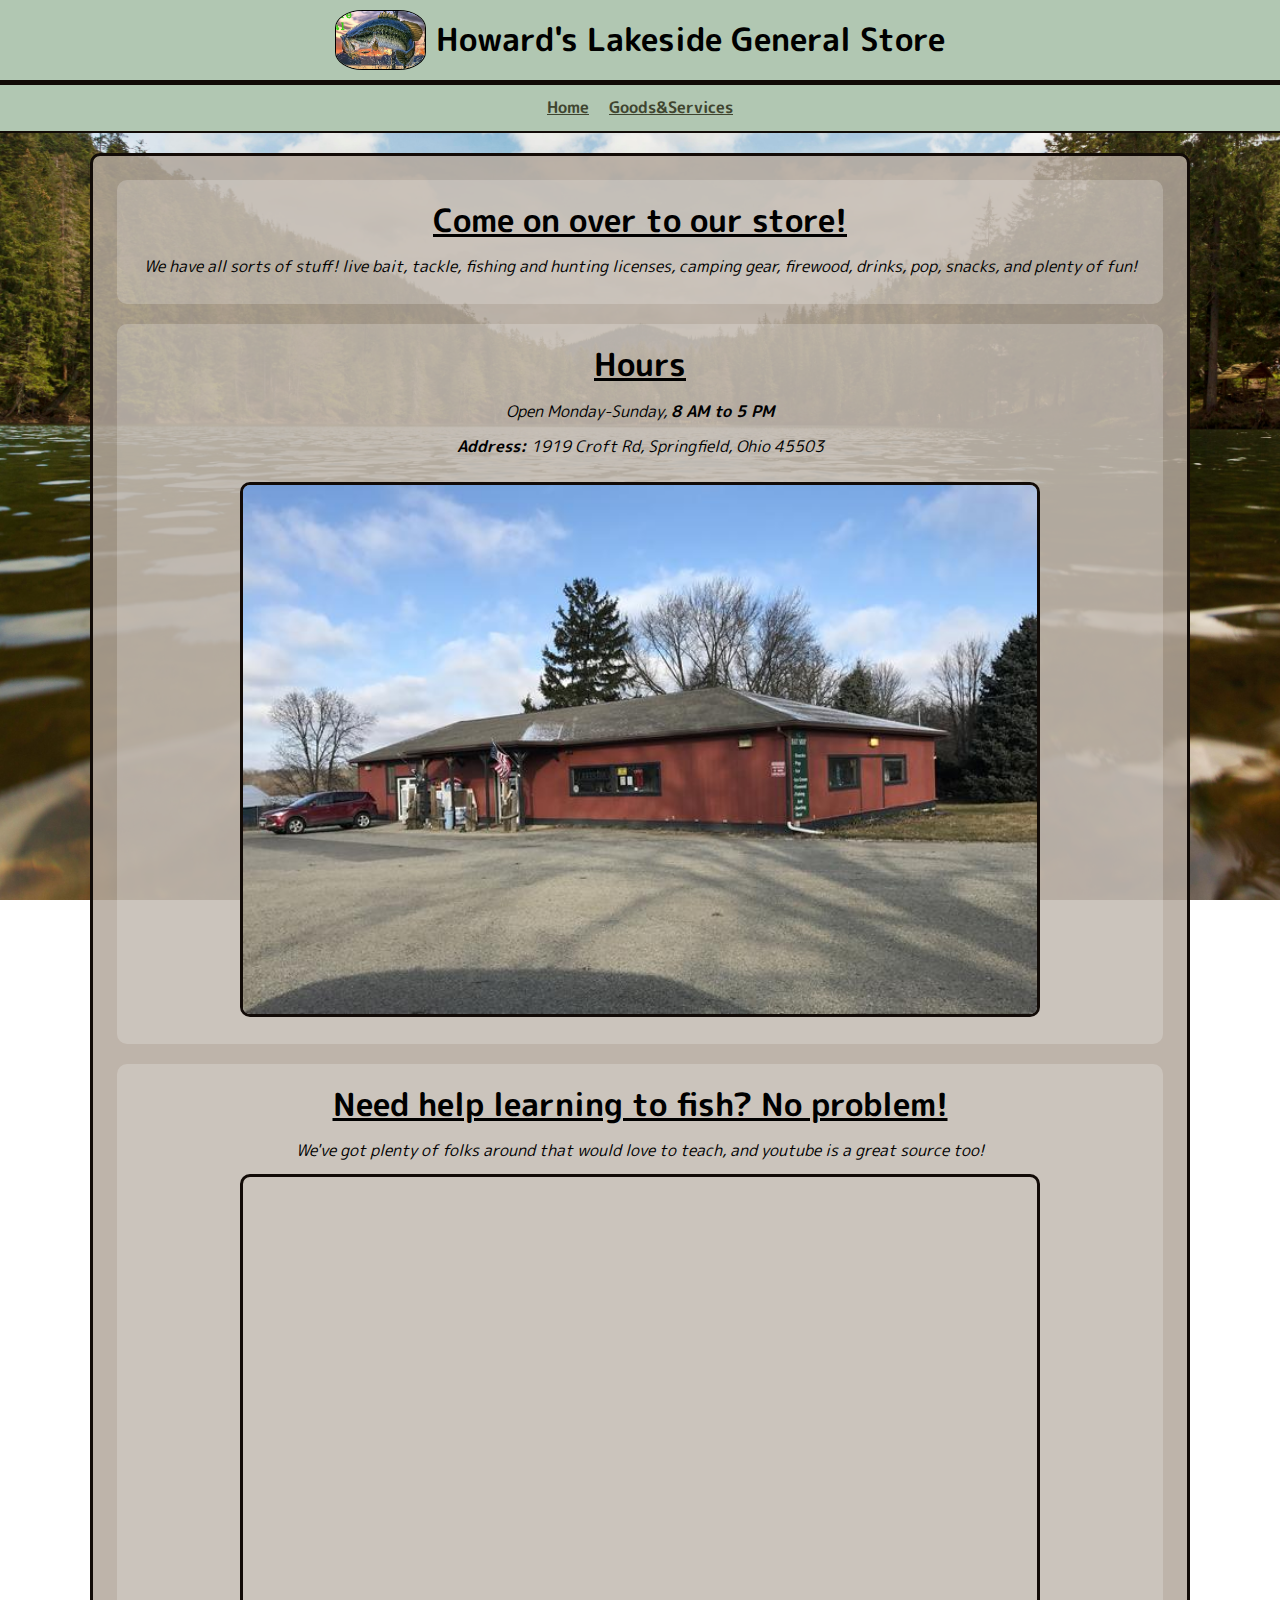
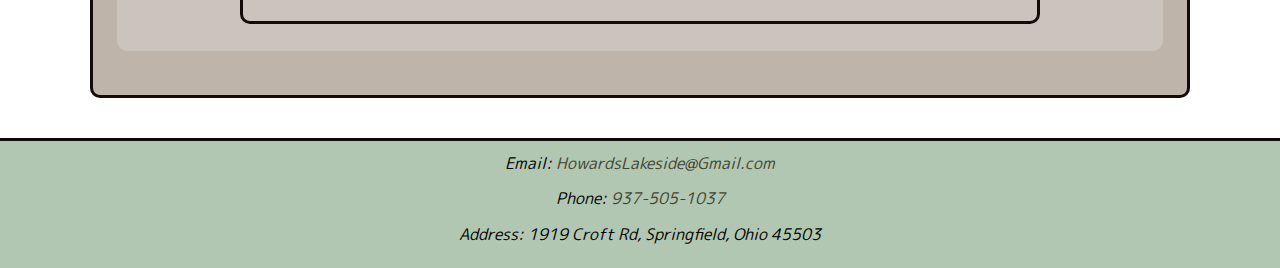
<file: index.html>
<!DOCTYPE html>
<html lang="en">

<head>
    <meta charset="UTF-8">
    <meta name="viewport" content="width=device-width, initial-scale=1.0">
    <title>HLGS Main</title>
    <link rel="stylesheet" href="style.css">
    <link rel="preconnect" href="https://fonts.googleapis.com">
    <link rel="preconnect" href="https://fonts.gstatic.com" crossorigin>
    <link
        href="https://fonts.googleapis.com/css2?family=M+PLUS+Rounded+1c&family=Parkinsans:wght@300..800&family=Ubuntu:ital,wght@0,300;0,400;0,500;0,700;1,300;1,400;1,500;1,700&display=swap"
        rel="stylesheet">
</head>

<body>
    <header class="header">
        <img src="images/hlogo.png" alt="Howard's Lakeside General Store logo" class="logo">
        <h1>Howard's Lakeside General Store</h1>
    </header>

    <nav class="navbar">
        <a href="index.html" aria-current="page">Home</a>
        <a href="goods.html">Goods&amp;Services</a>
    </nav>

    <main class="main-content">
        <section class="welcome">
            <h2>Come on over to our store!</h2>
            <p>We have all sorts of stuff! live bait, tackle, fishing and hunting licenses, camping gear, firewood,
                drinks, pop, snacks, and plenty of fun!</p>
        </section>

        <section class="hours">
            <h2>Hours</h2>
            <p>Open Monday-Sunday, <strong>8 AM to 5 PM</strong></p>
            <p><strong>Address:</strong> 1919 Croft Rd, Springfield, Ohio 45503</p>
            <img src="images/store.png" alt="Front of Howard's Lakeside General Store" class="store-photo">
        </section>

        <section class="video">
            <h2>Need help learning to fish? No problem!</h2>
            <p>We've got plenty of folks around that would love to teach, and youtube is a great source too!</p>
            <div class="video-wrap">
                <iframe src="https://www.youtube.com/embed/mZSIvpKVA4c?si=9PhhlpAnTKr-F4K2" title="YouTube video player"
                    allow="accelerometer; autoplay; clipboard-write; encrypted-media; gyroscope; picture-in-picture; web-share"
                    allowfullscreen></iframe>
            </div>
        </section>

    </main>

    <footer class="footer">
        <p>Email: <a href="mailto:HowardsLakeside@Gmail.com">HowardsLakeside@Gmail.com</a></p>
        <!--I kinda forgot about mailto til now and I dont even know if mailto is like still a thing that works with anything cause a web dev friend I talked to about it at the beginning of the year said its kinda pointless nowadays but I did it anyways!! Clicking it does nothing for me though-->
        <p>Phone: <a href="tel:9375051037">937-505-1037</a></p> <!--Same with the phone number-->
        <p>Address: 1919 Croft Rd, Springfield, Ohio 45503</p>
    </footer>
</body>

</html>
</file>
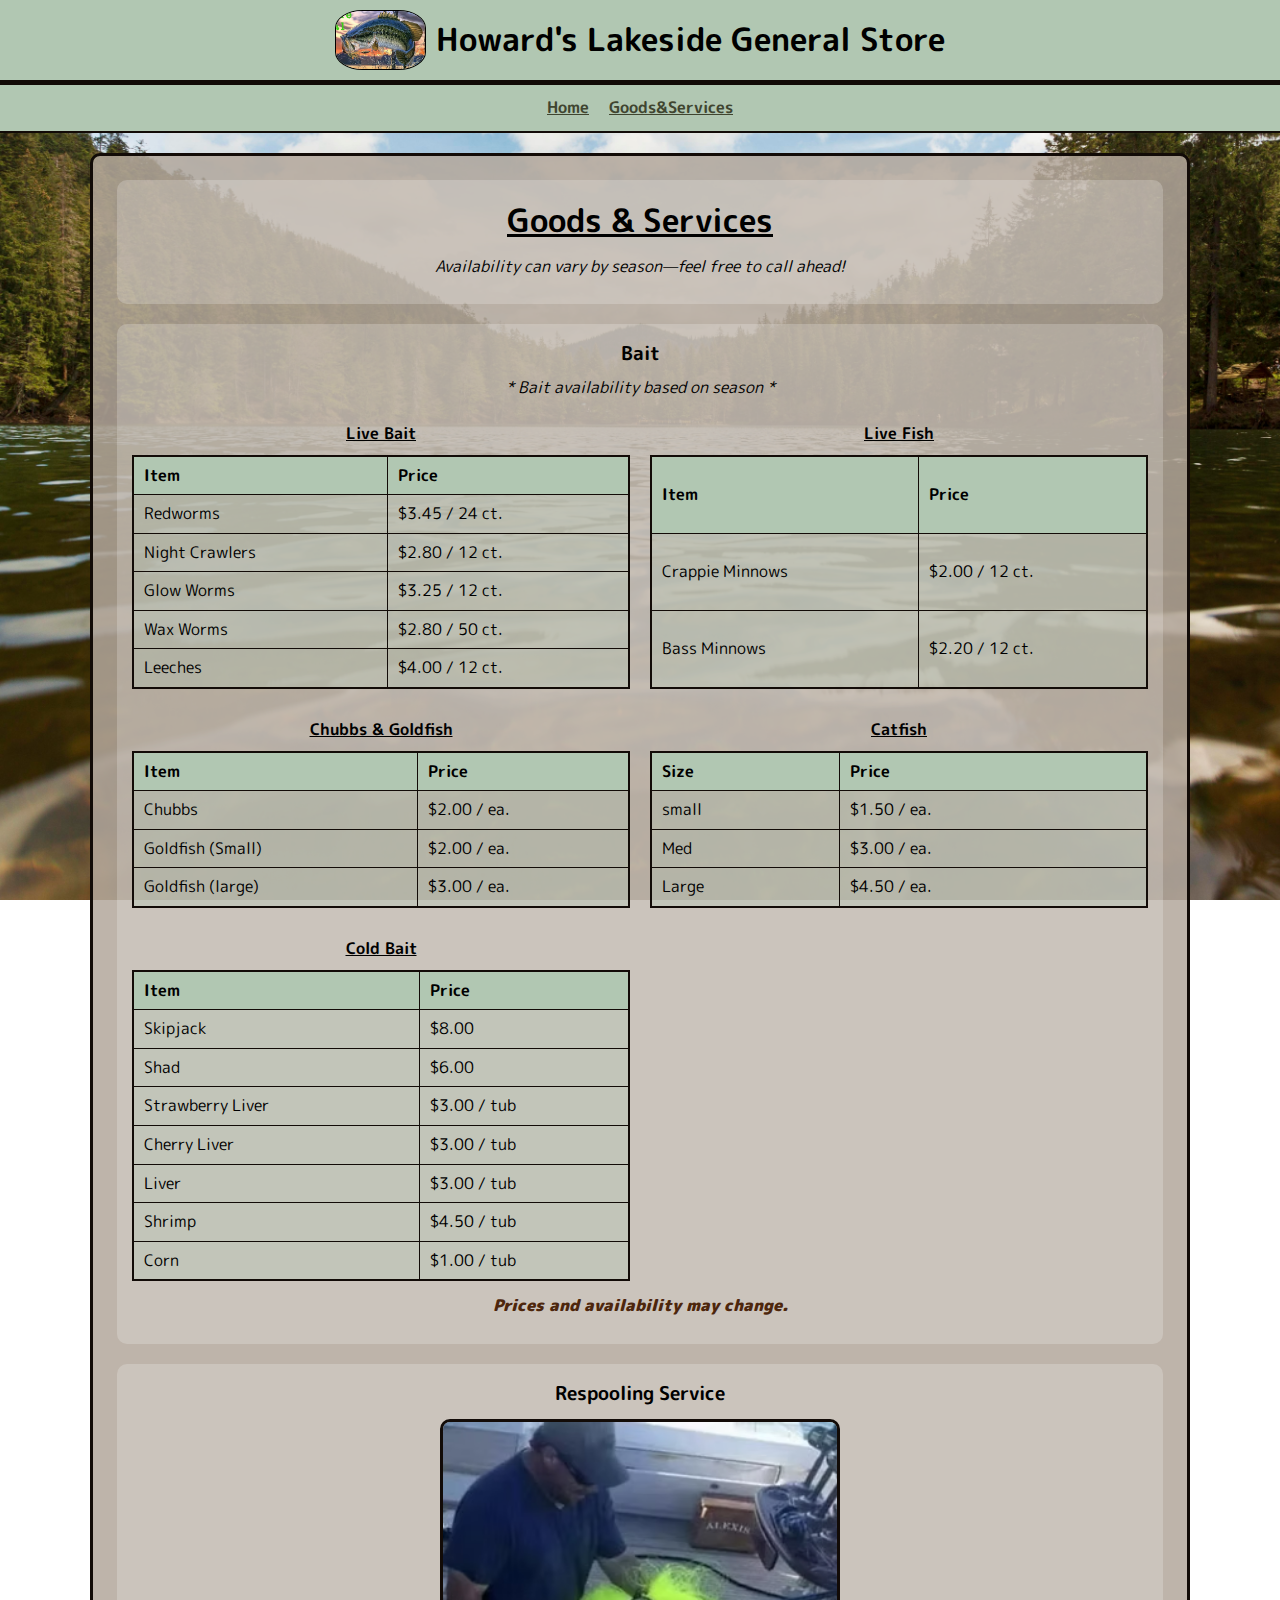
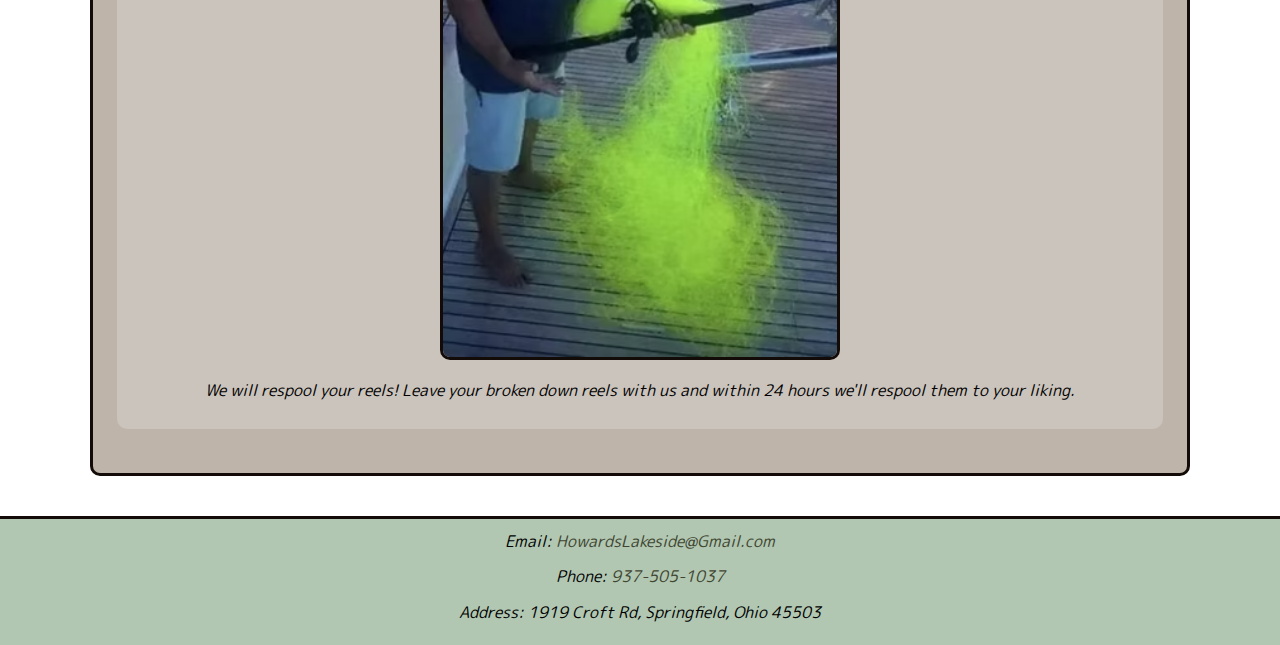
<file: goods.html>
<!DOCTYPE html>
<html lang="en">

<head>
  <meta charset="UTF-8">
  <meta name="viewport" content="width=device-width, initial-scale=1.0">
  <title>HLGS Goods&Services</title>
  <link rel="stylesheet" href="style.css">
  <link rel="preconnect" href="https://fonts.googleapis.com">
  <link rel="preconnect" href="https://fonts.gstatic.com" crossorigin>
  <link
    href="https://fonts.googleapis.com/css2?family=M+PLUS+Rounded+1c&family=Parkinsans:wght@300..800&family=Ubuntu:ital,wght@0,300;0,400;0,500;0,700;1,300;1,400;1,500;1,700&display=swap"
    rel="stylesheet">
</head>

<body>
  <header class="header">
    <img src="images/hlogo.png" alt="Howard's Lakeside General Store logo" class="logo">
    <h1>Howard's Lakeside General Store</h1>
  </header>

  <nav class="navbar">
    <a href="index.html">Home</a>
    <a href="goods.html" aria-current="page">Goods&amp;Services</a>
  </nav>

  <main class="main-content">
    <section class="welcome">
      <h2>Goods &amp; Services</h2>
      <p>Availability can vary by season—feel free to call ahead!</p>
    </section>

    <section class="goods-section">
      <h3>Bait</h3>
      <p class="note">* Bait availability based on season *</p>

      <div class="table-wrap">
        <table>
          <caption>Live Bait</caption>
          <tr><th>Item</th><th>Price</th></tr>
          <tr><td>Redworms</td><td>$3.45 / 24 ct.</td></tr>
          <tr><td>Night Crawlers</td><td>$2.80 / 12 ct.</td></tr>
          <tr><td>Glow Worms</td><td>$3.25 / 12 ct.</td></tr>
          <tr><td>Wax Worms</td><td>$2.80 / 50 ct.</td></tr>
          <tr><td>Leeches</td><td>$4.00 / 12 ct.</td></tr>
        </table>

        <table>
          <caption>Live Fish</caption>
          <tr><th>Item</th><th>Price</th></tr>
          <tr><td>Crappie Minnows</td><td>$2.00 / 12 ct.</td></tr>
          <tr><td>Bass Minnows</td><td>$2.20 / 12 ct.</td></tr>
        </table>

        <table>
          <caption>Chubbs &amp; Goldfish</caption>
          <tr><th>Item</th><th>Price</th></tr>
          <tr><td>Chubbs</td><td>$2.00 / ea.</td></tr>
          <tr><td>Goldfish (Small)</td><td>$2.00 / ea.</td></tr>
          <tr><td>Goldfish (large)</td><td>$3.00 / ea.</td></tr>
        </table>

        <table>
          <caption>Catfish</caption>
          <tr><th>Size</th><th>Price</th></tr>
          <tr><td>small</td><td>$1.50 / ea.</td></tr>
          <tr><td>Med</td><td>$3.00 / ea.</td></tr>
          <tr><td>Large</td><td>$4.50 / ea.</td></tr>
        </table>

        <table>
          <caption>Cold Bait</caption>
          <tr><th>Item</th><th>Price</th></tr>
          <tr><td>Skipjack</td><td>$8.00</td></tr>
          <tr><td>Shad</td><td>$6.00</td></tr>
          <tr><td>Strawberry Liver</td><td>$3.00 / tub</td></tr>
          <tr><td>Cherry Liver</td><td>$3.00 / tub</td></tr>
          <tr><td>Liver</td><td>$3.00 / tub</td></tr>
          <tr><td>Shrimp</td><td>$4.50 / tub</td></tr>
          <tr><td>Corn</td><td>$1.00 / tub</td></tr>
        </table>
      </div>


     <!--I hate tables i forgot how annoying they were qwq theres probably still issues with the table and like the text but i tried my best to fix them but im so tiredd-->
      <p class="disclaimer"><strong>Prices and availability may change.</strong></p>
    </section>

    <section class="goods-section">
      <h3>Respooling Service</h3>
      <img src="images/spool.avif" alt="Guy with a lot of tangled up neon colored spool" class="spool-photo">
      <p>We will respool your reels! Leave your broken down reels with us and within 24 hours we'll respool them to your liking.</p>
    </section>

  </main>

  <footer class="footer">
    <p>Email: <a href="mailto:HowardsLakeside@Gmail.com">HowardsLakeside@Gmail.com</a></p>
    <!--I kinda forgot about mailto til now and I dont even know if mailto is like still a thing that works with anything cause an estonian web dev friend I talked to about it at the beginning of the year said its kinda pointless nowadays but I did it anyways!! Clicking it does nothing for me though so maybe shes right lol-->
    <p>Phone: <a href="tel:9375051037">937-505-1037</a></p> <!--Same with the phone number-->
    <p>Address: 1919 Croft Rd, Springfield, Ohio 45503</p>
  </footer>
</body>

</html>
</file>
<file: style.css>
/* Box everythning!!!! */
* {
    margin: 0;
    padding: 0;
    box-sizing: border-box;
}

h2 {
    margin-bottom: 8px;
    font-size: 20pt;
    text-decoration: underline;
}

p {
    margin-bottom: 10px;
    font-style: oblique
}

/* Makes the background a pretty lake picture that covers it all and is fixed, and changes the height of the lines */
body {
    line-height: 1.6;
    background: url("images/lakewater.jpg") center fixed;
    background-size: cover;
}

/* Everything is this new font now */
html,
body {
    font-family: "M PLUS Rounded 1c", system-ui, -apple-system, "Segoe UI",
        Roboto, Ubuntu, "Noto Sans", Cantarell, Arial, sans-serif;
}

/* Makes the header a flexbox, has the stuff inside centered, gives a bg color, gives a bottom border, and gives a bit of padding + a gap */
.header {
    display: flex;
    align-items: center;
    justify-content: center;
    background-color: #b1c7b2;
    border-bottom: 3px solid #120b07;
    padding: 10px;
    gap: 10px;
}

/* Makes the logo small so it fits */
.logo {
    height: 60px;
    border-radius: 30%;
    border: .5pt solid black;
}

/* Stickies the nav, makes it flexbox, center justifies the stuff with top/bottom borders, gives a bg, and adds some padding + a big gap */
.navbar {
    position: sticky;
    top: 0;
    display: flex;
    justify-content: center;
    background-color: #b1c7b2;
    border-top: 2px solid #120b07;
    border-bottom: 2px solid #120b07;
    padding: 10px;
    gap: 20px;
}

/* Makes the links in the nav bold + cooler colors */
.navbar a {
    color: #404530;
    font-weight: bold;
}

/* Makes the links cooler colors when hovered */
.navbar a:hover {
    color: #59593b;
}

/* Makes the links cooler colors when selected */
.navbar a:visited {
    color: #4a422f;
}

/* Accessibility stuf for the nav links when selected with tab and prob accessibility tools, idk i dont have those tools to use it on it. */
.navbar a:focus {
    outline: 2px dashed #120b07;
    outline-offset: 3px;
}

/* Main content area */
.main-content {
    background-color: rgba(179, 167, 155, 0.856);
    margin: 20px auto;
    padding: 20px;
    border: 3px solid #120b07;
    width: 90%;
    max-width: 900px;
    border-radius: 10px;
}

/* Footer */
.footer {
    background-color: #b1c7b2;
    border-top: 3px solid #120b07;
    text-align: center;
    padding: 10px;
    margin-top: 40px;
}

/* Makes the links cooler colors in the footer */
.footer a {
    color: #404530;
    text-decoration: none;
}

/* Makes the links cooler colors when hovered */
.footer a:hover {
    color: #59593b;
}

/* Makes the links cooler colors when visited */
.footer a:visited {
    color: #4a422f;
}

/* Home sections */
.welcome,
.hours,
.video {
    margin-bottom: 20px;
    text-align: center;
}

/* Makes it fit a certain size and have a max size and gives margins that center it */
.video-wrap {
    width: 90%;
    max-width: 800px;
    margin: 0 auto 12px;
}

/* makes the display block, has it fit 100% inside of itself, aspect ratio stuff so its normal, has a border, and its rounded a bit! */
.video-wrap iframe {
    display: block;
    width: 100%;
    height: auto;
    aspect-ratio: 16 / 9;
    border: 3px solid #120b07;
    border-radius: 10px;
}

/* Makes the store's photo fit a certain size of the block, have a max width, have margins, a border, and a little rounded */
.store-photo {
    display: block;
    width: 90%;
    max-width: 800px;
    margin: 12px;
    border: 3px solid #120b07;
    border-radius: 10px;
}

/* New font yay */
.m-plus-rounded-1c-regular {
    font-family: "M PLUS Rounded 1c", sans-serif;
    font-weight: 400;
    font-style: normal;
}

/* Helps you tell the difference between each area with an outline kinda thingie and centers everything again in a flex column*/
.welcome,
.hours,
.video {
    background-color: rgba(255, 255, 255, 0.212);
    border-radius: 10px;
    padding: 15px;
    display: flex;
    flex-direction: column;
    align-items: center;
}

/* Tables for Goods & Services */
.table-wrap {
    display: flex;
    flex-direction: column;
    gap: 20px;
    width: 100%;
}

/* makes the captions for each bait table be bold, underlined, and have margins */
table {
    width: 100%;
    border-collapse: collapse;
    border: 2px solid #120b07;
    background-color: rgba(177, 199, 178, 0.3);
    border-radius: 8px;
}

/* Makes the caption above tables bold */
caption {
    font-weight: bold;
    margin: 8px 0;
    text-decoration: underline;
}

/* makes table heading and data have some padding, a border, and be left aligned */
th,
td {
    padding: 6px 10px;
    border: 1px solid #120b07;
    text-align: left;
}

/*  */
th {
    background-color: #b1c7b2;
}

/* Makes the little disclaimer under the tables have a margin and be brown with a bit more boldness */
.disclaimer {
    margin-top: 12px;
    color: #4d260c;
    font-weight: 700;
}

/* makes the little bait note be italic and have a bit of a margin to accentuate it. */
.note {
    font-style: italic;
    margin: 6px 0 12px;
}

/* Makes everything within this section be centered, gives it a bg color thats rounded, and gives the area padding and margins */
.goods-section {
    background-color: rgba(255, 255, 255, 0.212);
    border-radius: 10px;
    padding: 15px;
    margin-bottom: 20px;
    text-align: center;
}

/* Some stuff so the spool guy looks good */
.spool-photo {
    width: 90%;
    max-width: 400px;
    margin: 10px;
    border: 3px solid #120b07;
    border-radius: 10px;
}

/* Tablet size and above layout changes for like readability */
@media (min-width:720px) {

    /* Gives more space for the main content */
    .main-content {
        max-width: 1100px;
        padding: 24px;
    }

    /* Makes the tables wrap in two columns */
    .table-wrap {
        display: grid;
        grid-template-columns: 1fr 1fr;
        gap: 20px;
    }

    /* Makes h2s bigger font wise */
    h2 { font-size: 24pt; }
}
</file>
